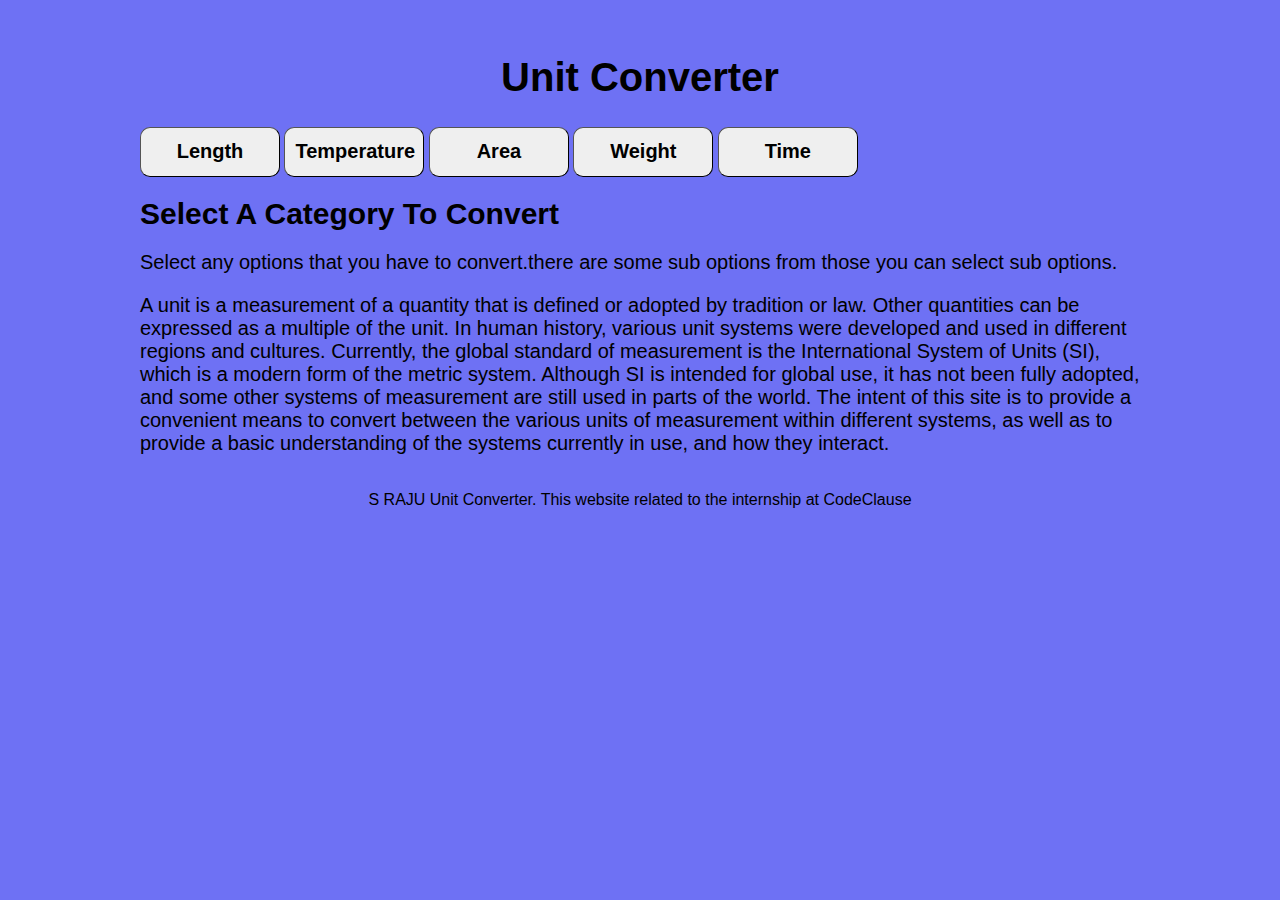
<file: index.html>
<!DOCTYPE html>
<html lang="en">

<head>
    <meta charset="UTF-8">
    <meta http-equiv="X-UA-Compatible" content="IE=edge">
    <meta name="viewport" content="width=device-width, initial-scale=1.0">

    <link rel="stylesheet" href="style.css">

    <title>Unit Converter</title>
</head>

<body>
    <div class="container">
        <div>
            <h1 class="main-heading">Unit Converter</h1>
        </div>
        <div class="main-container">
            <div>
                <button class="button" onclick="length()">Length</button>
                <button class="button" onclick="temperature()">Temperature</button>
                <button class="button" onclick="area()">Area</button>
                <button class="button" onclick="weight()">Weight</button>
                <button class="button" onclick="time()">Time</button>
            </div>
            <div>
                <h1 class="sub-heading">Select A Category To Convert</h1>
                <div>
                    <p class="para-main">Select any options that you have to convert.there are some sub options from those you can select sub options.</p>
                    <p class="para-main">
                        A unit is a measurement of a quantity that is defined or adopted by tradition or law. Other quantities can be expressed as a multiple of the unit. In human history, various unit systems were developed and used in different regions and cultures. Currently,
                        the global standard of measurement is the International System of Units (SI), which is a modern form of the metric system. Although SI is intended for global use, it has not been fully adopted, and some other systems of measurement
                        are still used in parts of the world. The intent of this site is to provide a convenient means to convert between the various units of measurement within different systems, as well as to provide a basic understanding of the systems
                        currently in use, and how they interact.
                    </p>
                </div>
            </div>
        </div>
        <footer>
            <div class="copyright">
                <p> S RAJU Unit Converter. This website related to the internship at CodeClause</p>
            </div>
        </footer>
    </div>
    <script src="home.js"></script>
</body>

</html>
</file>
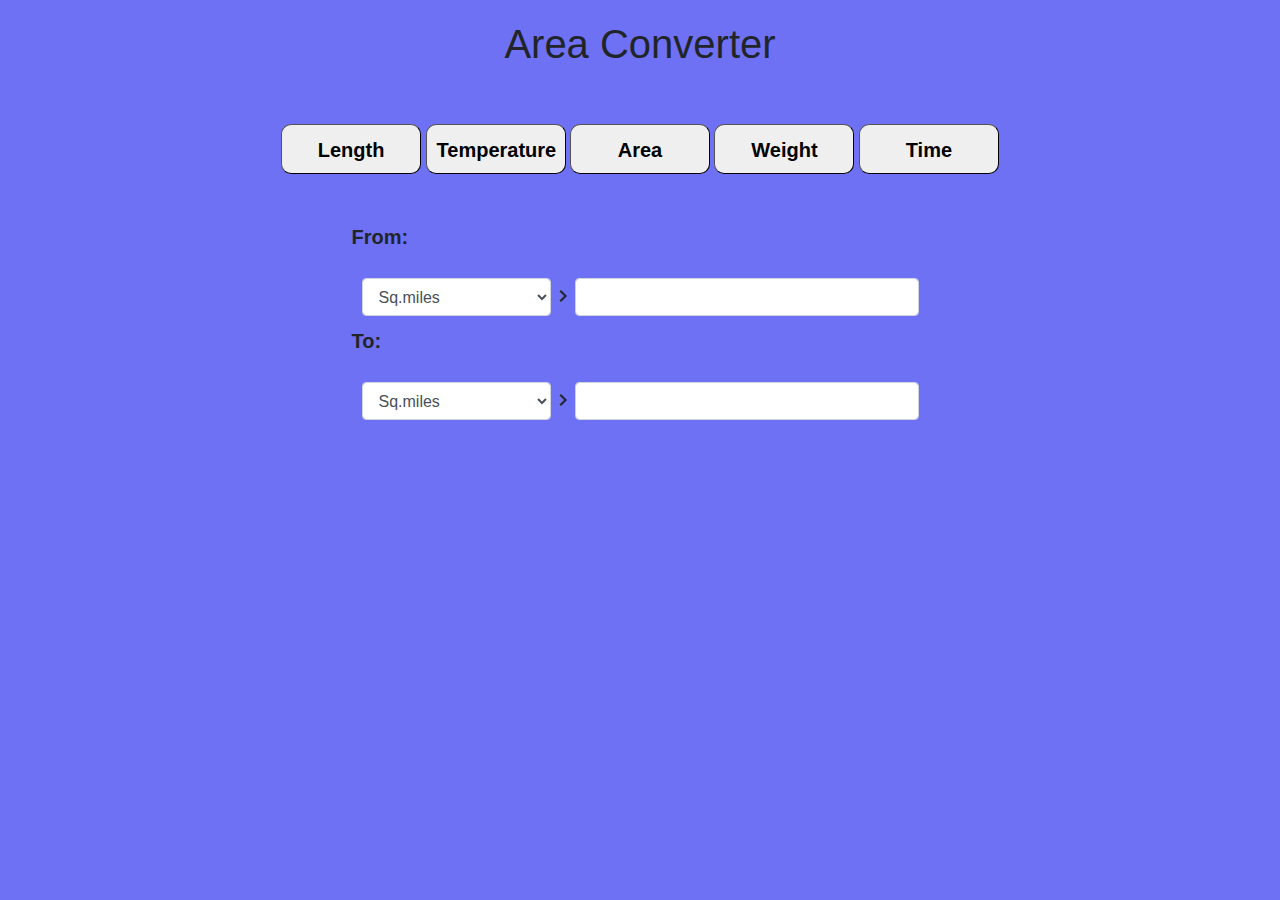
<file: area.html>
<!DOCTYPE html>
<html lang="en">
<head>
    <meta charset="UTF-8">
    <meta http-equiv="X-UA-Compatible" content="IE=edge">
    <meta name="viewport" content="width=device-width, initial-scale=1.0">
    <title>Area Converter</title>


    <link rel="stylesheet" href="https://stackpath.bootstrapcdn.com/bootstrap/4.5.2/css/bootstrap.min.css" integrity="sha384-JcKb8q3iqJ61gNV9KGb8thSsNjpSL0n8PARn9HuZOnIxN0hoP+VmmDGMN5t9UJ0Z" crossorigin="anonymous">
    <script src="https://code.jquery.com/jquery-3.5.1.slim.min.js" integrity="sha384-DfXdz2htPH0lsSSs5nCTpuj/zy4C+OGpamoFVy38MVBnE+IbbVYUew+OrCXaRkfj" crossorigin="anonymous"></script>
    <script src="https://cdn.jsdelivr.net/npm/popper.js@1.16.1/dist/umd/popper.min.js" integrity="sha384-9/reFTGAW83EW2RDu2S0VKaIzap3H66lZH81PoYlFhbGU+6BZp6G7niu735Sk7lN" crossorigin="anonymous"></script>
    <script src="https://stackpath.bootstrapcdn.com/bootstrap/4.5.2/js/bootstrap.min.js" integrity="sha384-B4gt1jrGC7Jh4AgTPSdUtOBvfO8shuf57BaghqFfPlYxofvL8/KUEfYiJOMMV+rV" crossorigin="anonymous"></script>


    <link rel="stylesheet" href="https://fonts.googleapis.com/icon?family=Material+Icons">
    <style>
        .arrow {
          font-family: 'Material Icons';
          font-size: 24px;
        }
      </style>



    <link rel="stylesheet" href="style.css">
</head>
<body>
    <div class="container">
        <h1 class="main-heading">Area Converter</h1>
        <br/>
        <br/>
        <div>
            <button class="button"  onclick="length()">Length</button>
            <button class="button"  onclick="temperature()">Temperature</button>
            <button class="button"  onclick="area()">Area</button>
            <button class="button"  onclick="weight()">Weight</button>
            <button class="button"  onclick="time()">Time</button>
        </div>
        <br/>
        <br/>
        <div>
            <div>
                <p class="sub-select-heading">From:</p>
                <div class="select-container">
                    <select id="areaIn-sub" class="form-control select">
                        <option value="sqmiles">Sq.miles</option>
                        <option value="sqkilometer">Sq.kilometer</option>
                        <option value="sqmeter">Sq.meter</option>
                    </select>
                    <span class="arrow">chevron_right</span>
                    <input class="form-control"  onclick="areajs()" id="areaIn" type="text" placeholder="">
                </div>
            </div>
            <div>
                <p class="sub-select-heading">To:</p>
                <div class="select-container">
                    <select id="areaRes-sub" class="form-control select">
                        <option value="sqmiles">Sq.miles</option>
                        <option value="sqkilometer">Sq.kilometer</option>
                        <option value="sqmeter">Sq.meter</option>
                    </select>
                    <span class="arrow">chevron_right</span>
                    <input class="form-control"  id="areaRes" type="text" placeholder="">
                </div>
            </div>
        </div>
    </div>
    <script src="home.js"></script>
</body>
</html>
</file>
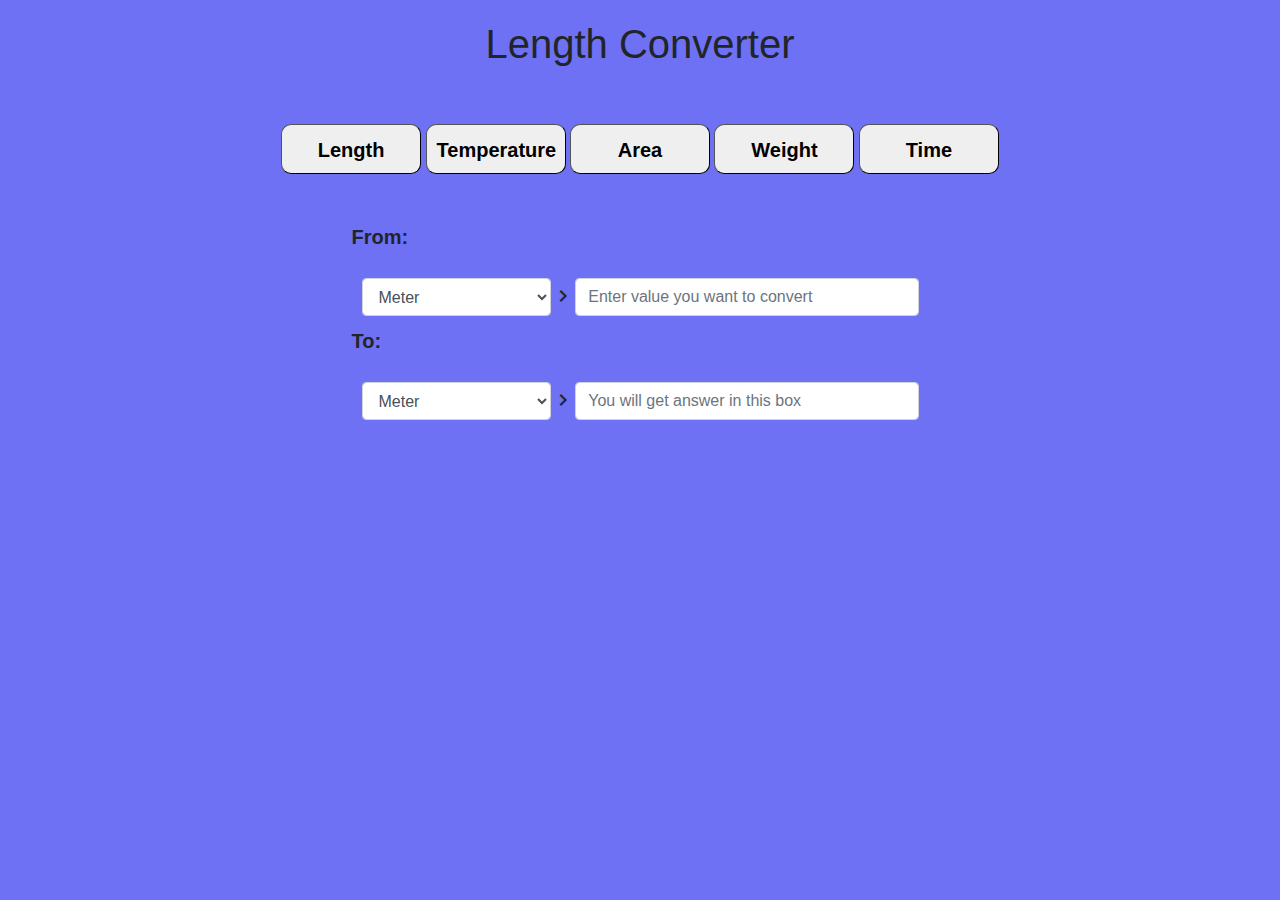
<file: length.html>
<!DOCTYPE html>
<html lang="en">
<head>
    <meta charset="UTF-8">
    <meta http-equiv="X-UA-Compatible" content="IE=edge">
    <meta name="viewport" content="width=device-width, initial-scale=1.0">
    <title>Length Converter</title>



    <link rel="stylesheet" href="https://stackpath.bootstrapcdn.com/bootstrap/4.5.2/css/bootstrap.min.css" integrity="sha384-JcKb8q3iqJ61gNV9KGb8thSsNjpSL0n8PARn9HuZOnIxN0hoP+VmmDGMN5t9UJ0Z" crossorigin="anonymous">
    <script src="https://code.jquery.com/jquery-3.5.1.slim.min.js" integrity="sha384-DfXdz2htPH0lsSSs5nCTpuj/zy4C+OGpamoFVy38MVBnE+IbbVYUew+OrCXaRkfj" crossorigin="anonymous"></script>
    <script src="https://cdn.jsdelivr.net/npm/popper.js@1.16.1/dist/umd/popper.min.js" integrity="sha384-9/reFTGAW83EW2RDu2S0VKaIzap3H66lZH81PoYlFhbGU+6BZp6G7niu735Sk7lN" crossorigin="anonymous"></script>
    <script src="https://stackpath.bootstrapcdn.com/bootstrap/4.5.2/js/bootstrap.min.js" integrity="sha384-B4gt1jrGC7Jh4AgTPSdUtOBvfO8shuf57BaghqFfPlYxofvL8/KUEfYiJOMMV+rV" crossorigin="anonymous"></script>


    <link rel="stylesheet" href="https://fonts.googleapis.com/icon?family=Material+Icons">
    <style>
        .arrow {
          font-family: 'Material Icons';
          font-size: 24px;
        }
      </style>
    <link rel="stylesheet" href="style.css">
</head>
<body>
    <div class="container">
        <h1 class="main-heading">Length Converter</h1>
        <br/>
        <br/>
        <div>
            <button class="button" onclick="length()">Length</button>
            <button class="button" onclick="temperature()">Temperature</button>
            <button class="button"  onclick="area()">Area</button>
            <button class="button"  onclick="weight()">Weight</button>
            <button class="button"  onclick="time()">Time</button>
        </div>
        <br/>
        <br/>
        <div>
            <div>
                <p class="sub-select-heading">From:</p>
                <div class="select-container">
                    <select id="lengthIn-sub" class="form-control select">
                        <option value="meter">Meter</option>
                        <option value="kilometer">Kilometer</option>
                        <option value="centimeter">Centimeter</option>
                        <option value="millimeter">Millimeter</option>
                        <option value="mile">Mile</option>
                        <option value="yard">Yard</option>
                    </select>
                    <span class="arrow">chevron_right</span>
                    <input class="form-control" onclick="lengthjs()" id="lengthIn" type="text" placeholder="Enter value you want to convert" />
                </div>
            </div>
            <div>
                <p class="sub-select-heading">To:</p>
                <div class="select-container">
                    <select id="lengthRes-sub" class="form-control select">
                        <option value="meter">Meter</option>
                        <option value="kilometer">Kilometer</option>
                        <option value="centimeter">Centimeter</option>
                        <option value="millimeter">Millimeter</option>
                        <option value="mile">Mile</option>
                        <option value="yard">Yard</option>
                    </select>
                    <span class="arrow">chevron_right</span>
                    <input class="form-control" id="lengthRes" type="text" placeholder="You will get answer in this box"/>
                </div>
            </div>
        </div>
        
    </div>
    <script src="home.js"></script>
</body>
</html>
</file>
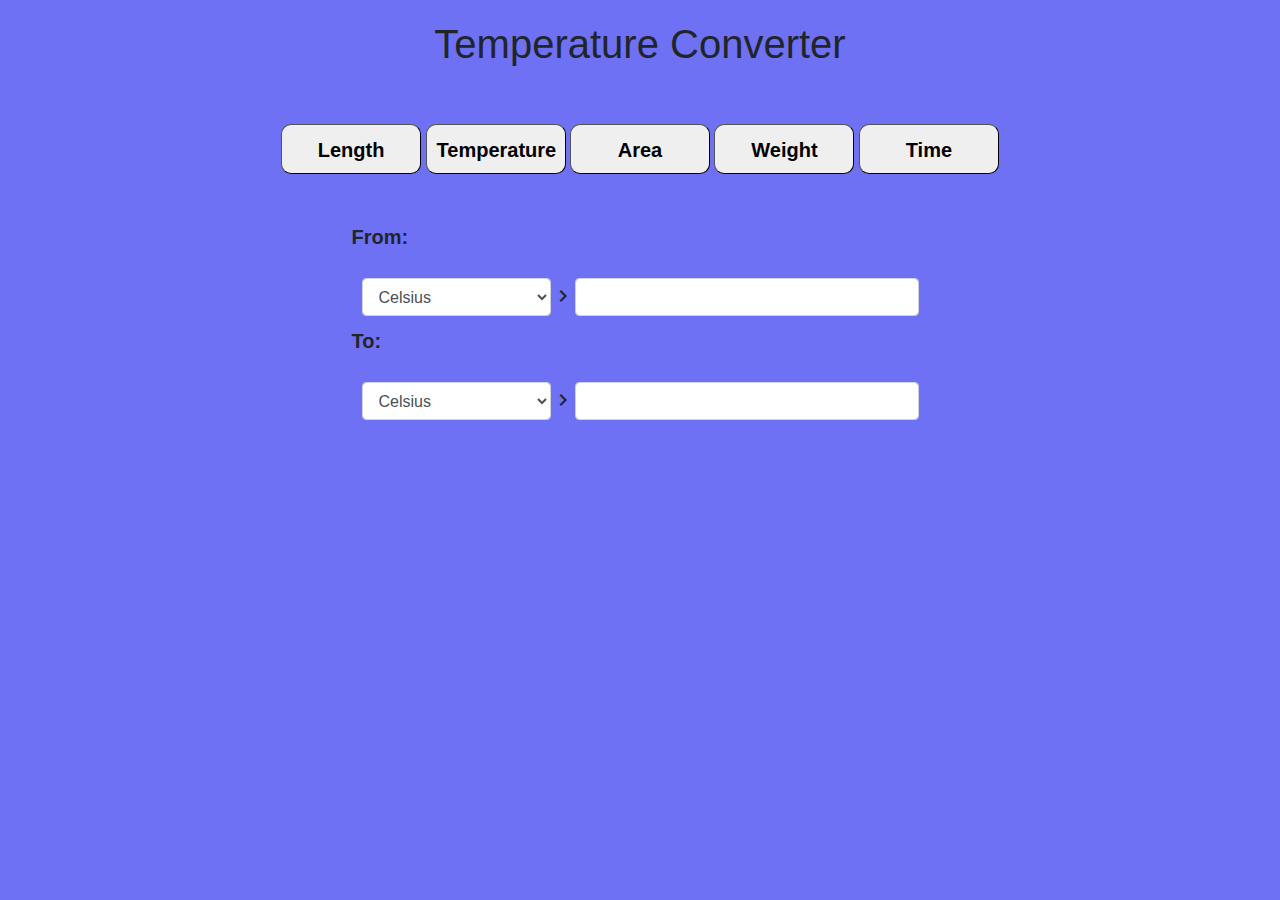
<file: temperature.html>
<!DOCTYPE html>
<html lang="en">
<head>
    <meta charset="UTF-8">
    <meta http-equiv="X-UA-Compatible" content="IE=edge">
    <meta name="viewport" content="width=device-width, initial-scale=1.0">
    <title>Temperature Converter</title>
    


    <link rel="stylesheet" href="https://stackpath.bootstrapcdn.com/bootstrap/4.5.2/css/bootstrap.min.css" integrity="sha384-JcKb8q3iqJ61gNV9KGb8thSsNjpSL0n8PARn9HuZOnIxN0hoP+VmmDGMN5t9UJ0Z" crossorigin="anonymous">
    <script src="https://code.jquery.com/jquery-3.5.1.slim.min.js" integrity="sha384-DfXdz2htPH0lsSSs5nCTpuj/zy4C+OGpamoFVy38MVBnE+IbbVYUew+OrCXaRkfj" crossorigin="anonymous"></script>
    <script src="https://cdn.jsdelivr.net/npm/popper.js@1.16.1/dist/umd/popper.min.js" integrity="sha384-9/reFTGAW83EW2RDu2S0VKaIzap3H66lZH81PoYlFhbGU+6BZp6G7niu735Sk7lN" crossorigin="anonymous"></script>
    <script src="https://stackpath.bootstrapcdn.com/bootstrap/4.5.2/js/bootstrap.min.js" integrity="sha384-B4gt1jrGC7Jh4AgTPSdUtOBvfO8shuf57BaghqFfPlYxofvL8/KUEfYiJOMMV+rV" crossorigin="anonymous"></script>


    <link rel="stylesheet" href="https://fonts.googleapis.com/icon?family=Material+Icons">
    <style>
        .arrow {
          font-family: 'Material Icons';
          font-size: 24px;
        }
      </style>

    <link rel="stylesheet" href="style.css">
</head>
<body>
    <div class="container">
        <h1 class="main-heading">Temperature Converter</h1>
        <br/>
        <br/>
        <div>
            <button class="button"  onclick="length()">Length</button>
            <button class="button"  onclick="temperature()">Temperature</button>
            <button class="button"  onclick="area()">Area</button>
            <button class="button"  onclick="weight()">Weight</button>
            <button class="button"  onclick="time()">Time</button>
        </div>
        <br/>
        <br/>
        <div>
            <p class="sub-select-heading">From:</p>
            <div class="select-container">
                <select id="tempIn-sub" class="form-control select">
                    <option value="celsius">Celsius</option>
                    <option value="kelvin">Kelvin</option>
                    <option value="fahrenheit">Fahrenheit</option>
                </select>
                <span class="arrow">chevron_right</span>
                <input class="form-control"  onclick="temperaturejs()" id="tempIn" type="text" placeholder="">
            </div>
        </div>
        <div>
            <p class="sub-select-heading">To:</p>
            <div class="select-container">
                <select class="form-control select" id="tempRes-sub">
                    <option value="celsius">Celsius</option>
                    <option value="kelvin">Kelvin</option>
                    <option value="fahrenheit">Fahrenheit</option>
                </select>
                <span class="arrow">chevron_right</span>
                <input class="form-control"  id="tempRes" type="text" placeholder="">
            </div>
        </div>
    </div>
    <script src="home.js"></script>
</body>
</html>
</file>
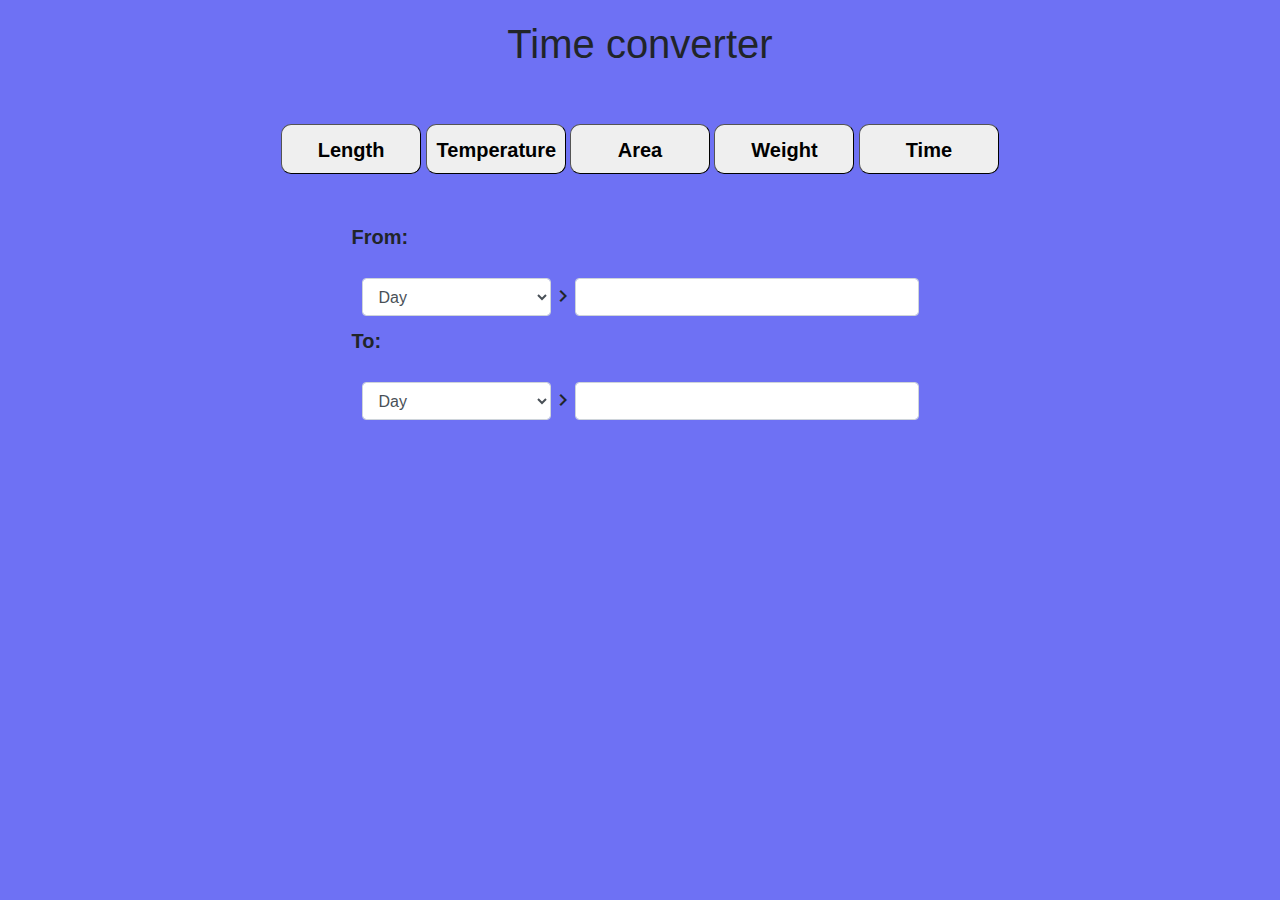
<file: time.html>
<!DOCTYPE html>
<html lang="en">
<head>
    <meta charset="UTF-8">
    <meta http-equiv="X-UA-Compatible" content="IE=edge">
    <meta name="viewport" content="width=device-width, initial-scale=1.0">
    <title>Time converter</title>



    <link rel="stylesheet" href="https://stackpath.bootstrapcdn.com/bootstrap/4.5.2/css/bootstrap.min.css" integrity="sha384-JcKb8q3iqJ61gNV9KGb8thSsNjpSL0n8PARn9HuZOnIxN0hoP+VmmDGMN5t9UJ0Z" crossorigin="anonymous">
    <script src="https://code.jquery.com/jquery-3.5.1.slim.min.js" integrity="sha384-DfXdz2htPH0lsSSs5nCTpuj/zy4C+OGpamoFVy38MVBnE+IbbVYUew+OrCXaRkfj" crossorigin="anonymous"></script>
    <script src="https://cdn.jsdelivr.net/npm/popper.js@1.16.1/dist/umd/popper.min.js" integrity="sha384-9/reFTGAW83EW2RDu2S0VKaIzap3H66lZH81PoYlFhbGU+6BZp6G7niu735Sk7lN" crossorigin="anonymous"></script>
    <script src="https://stackpath.bootstrapcdn.com/bootstrap/4.5.2/js/bootstrap.min.js" integrity="sha384-B4gt1jrGC7Jh4AgTPSdUtOBvfO8shuf57BaghqFfPlYxofvL8/KUEfYiJOMMV+rV" crossorigin="anonymous"></script>


    <link rel="stylesheet" href="https://fonts.googleapis.com/icon?family=Material+Icons">
    <style>
        .arrow {
          font-family: 'Material Icons';
          font-size: 24px;
        }
      </style>



    <link rel="stylesheet" href="style.css">
</head>
<body>
    <div class="container">
        <h1 class="main-heading">Time converter</h1>
        <br/>
        <br/>
        <div>
            <button class="button"  onclick="length()">Length</button>
            <button class="button"  onclick="temperature()">Temperature</button>
            <button class="button"  onclick="area()">Area</button>
            <button class="button"  onclick="weight()">Weight</button>
            <button class="button"  onclick="time()">Time</button>
        </div>
        <br/>
        <br/>
        <div>
            <div>
                <p class="sub-select-heading">From:</p>
                <div class="select-container">
                    <select id="timeIn-sub" class="form-control select">
                        <option value="day">Day</option>
                        <option value="minutes">Minutes</option>
                        <option value="hour">Hour</option>
                        <option value="week">Week</option>
                        <option value="month">Month</option>
                        <option value="year">Year</option>
                    </select>
                    <span class="arrow">chevron_right</span>
                    <input class="form-control"  onclick="timejs()" id="timeIn" type="text">
                </div>
            </div>
            <div>
                <p class="sub-select-heading">To:</p>
                <div class="select-container">
                    <select id="timeRes-sub" class="form-control select">
                        <option value="day">Day</option>
                        <option value="minutes">Minutes</option>
                        <option value="hour">Hour</option>
                        <option value="week">Week</option>
                        <option value="month">Month</option>
                        <option value="year">Year</option>
                    </select>
                    <span class="arrow">chevron_right</span>
                    <input class="form-control"  id="timeRes" type="text">
                </div>
            </div>
        </div>
    </div>
    <script src="home.js"></script>    
</body>
</html>
</file>
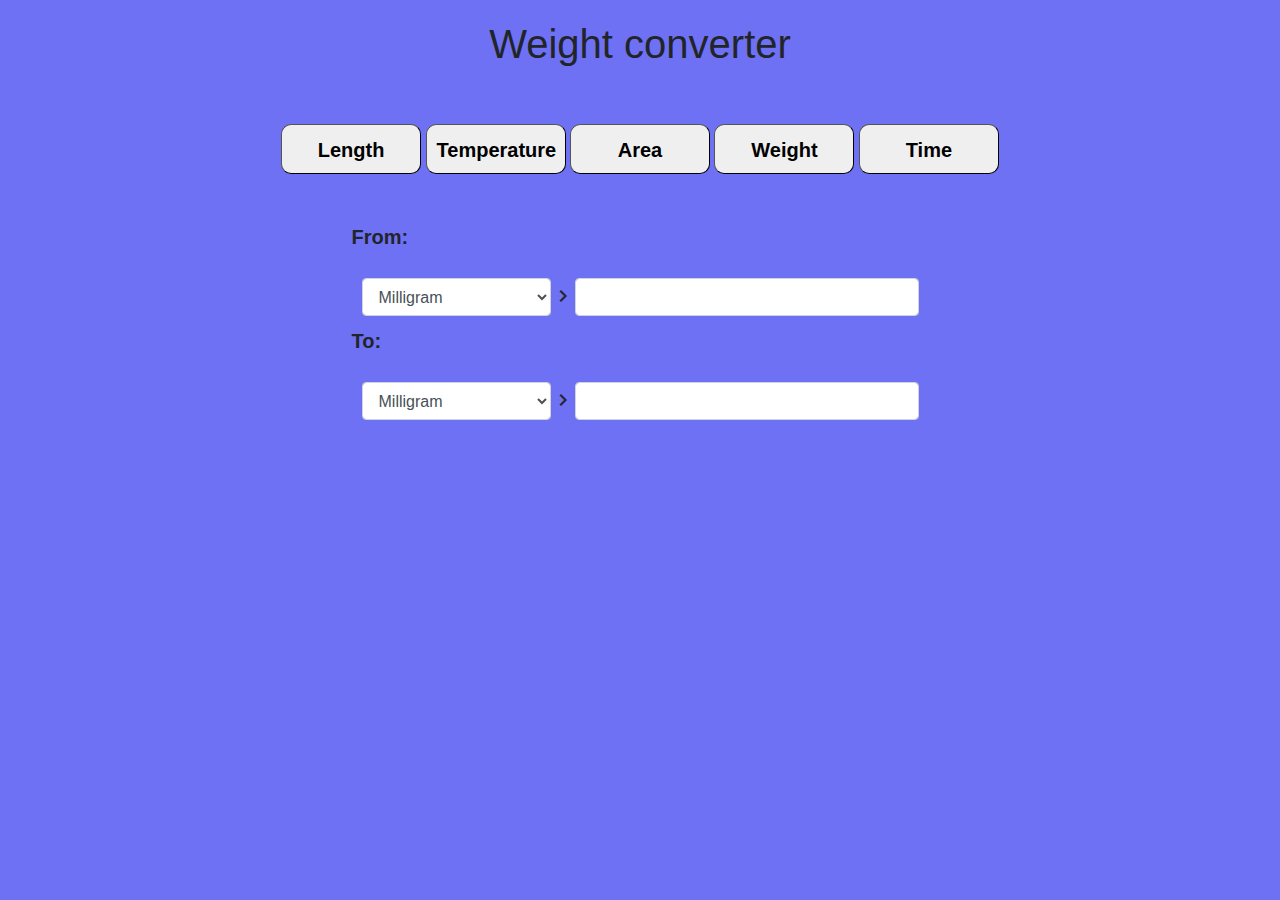
<file: weight.html>
<!DOCTYPE html>
<html lang="en">

<head>
    <meta charset="UTF-8">
    <meta http-equiv="X-UA-Compatible" content="IE=edge">
    <meta name="viewport" content="width=device-width, initial-scale=1.0">
    <title>Weight converter</title>



    <link rel="stylesheet" href="https://stackpath.bootstrapcdn.com/bootstrap/4.5.2/css/bootstrap.min.css" integrity="sha384-JcKb8q3iqJ61gNV9KGb8thSsNjpSL0n8PARn9HuZOnIxN0hoP+VmmDGMN5t9UJ0Z" crossorigin="anonymous">
    <script src="https://code.jquery.com/jquery-3.5.1.slim.min.js" integrity="sha384-DfXdz2htPH0lsSSs5nCTpuj/zy4C+OGpamoFVy38MVBnE+IbbVYUew+OrCXaRkfj" crossorigin="anonymous"></script>
    <script src="https://cdn.jsdelivr.net/npm/popper.js@1.16.1/dist/umd/popper.min.js" integrity="sha384-9/reFTGAW83EW2RDu2S0VKaIzap3H66lZH81PoYlFhbGU+6BZp6G7niu735Sk7lN" crossorigin="anonymous"></script>
    <script src="https://stackpath.bootstrapcdn.com/bootstrap/4.5.2/js/bootstrap.min.js" integrity="sha384-B4gt1jrGC7Jh4AgTPSdUtOBvfO8shuf57BaghqFfPlYxofvL8/KUEfYiJOMMV+rV" crossorigin="anonymous"></script>


    <link rel="stylesheet" href="https://fonts.googleapis.com/icon?family=Material+Icons">
    <style>
        .arrow {
            font-family: 'Material Icons';
            font-size: 24px;
        }
    </style>

    <link rel="stylesheet" href="style.css">
</head>

<body>
    <div class="container">
        <h1 class="main-heading">Weight converter</h1>
        <br/>
        <br/>
        <div>
            <button class="button" onclick="length()">Length</button>
            <button class="button" onclick="temperature()">Temperature</button>
            <button class="button" onclick="area()">Area</button>
            <button class="button" onclick="weight()">Weight</button>
            <button class="button" onclick="time()">Time</button>
        </div>
        <br/>
        <br/>
        <div>
            <div>
                <p class="sub-select-heading">From:</p>
                <div class="select-container">
                    <select id="weightIn-sub" class="form-control select">
                        <option value="milligram">Milligram</option>
                        <option value="centigram">Centigram</option>
                        <option value="gram">Gram</option>
                        <option value="kilogram">Kilogram</option>
                    </select>
                    <span class="arrow">chevron_right</span>
                    <input class="form-control" onclick="weightjs()" id="weightIn" type="text">
                </div>
            </div>
            <div>
                <p class="sub-select-heading">To:</p>
                <div class="select-container">
                    <select id="weightRes-sub" class="form-control select">
                        <option value="milligram">Milligram</option>
                        <option value="centigram">Centigram</option>
                        <option value="gram">Gram</option>
                        <option value="kilogram">Kilogram</option>
                    </select>
                    <span class="arrow">chevron_right</span>
                    <input class="form-control" id="weightRes" type="text">
                </div>
            </div>
        </div>
    </div>
    <script src="home.js"></script>
</body>

</html>
</file>
<file: style.css>
* {
    font-family: sans-serif;
}

body {
    background-color: rgb(110, 113, 244);
}

.main-heading {
    font-size: 40px;
}

.button {
    height: 50px;
    width: 140px;
    text-align: center;
    padding: 10px;
    border-radius: 10px;
    border-width: 1px;
    font-size: 20px;
    font-weight: bold;
}

.sub-heading {
    font-size: 30px;
}

.para-main {
    font-size: 20px;
    font-weight: 400;
    width: 1000px;
    flex-wrap: wrap;
}

.container {
    display: flex;
    flex-direction: column;
    justify-content: center;
    align-items: center;
    padding: 20px;
}

.sub-select-heading {
    font-size: 20px;
    font-weight: bold;
}

.select {
    width: 300px;
}

.select-container {
    display: flex;
    padding: 10px;
}
</file>
